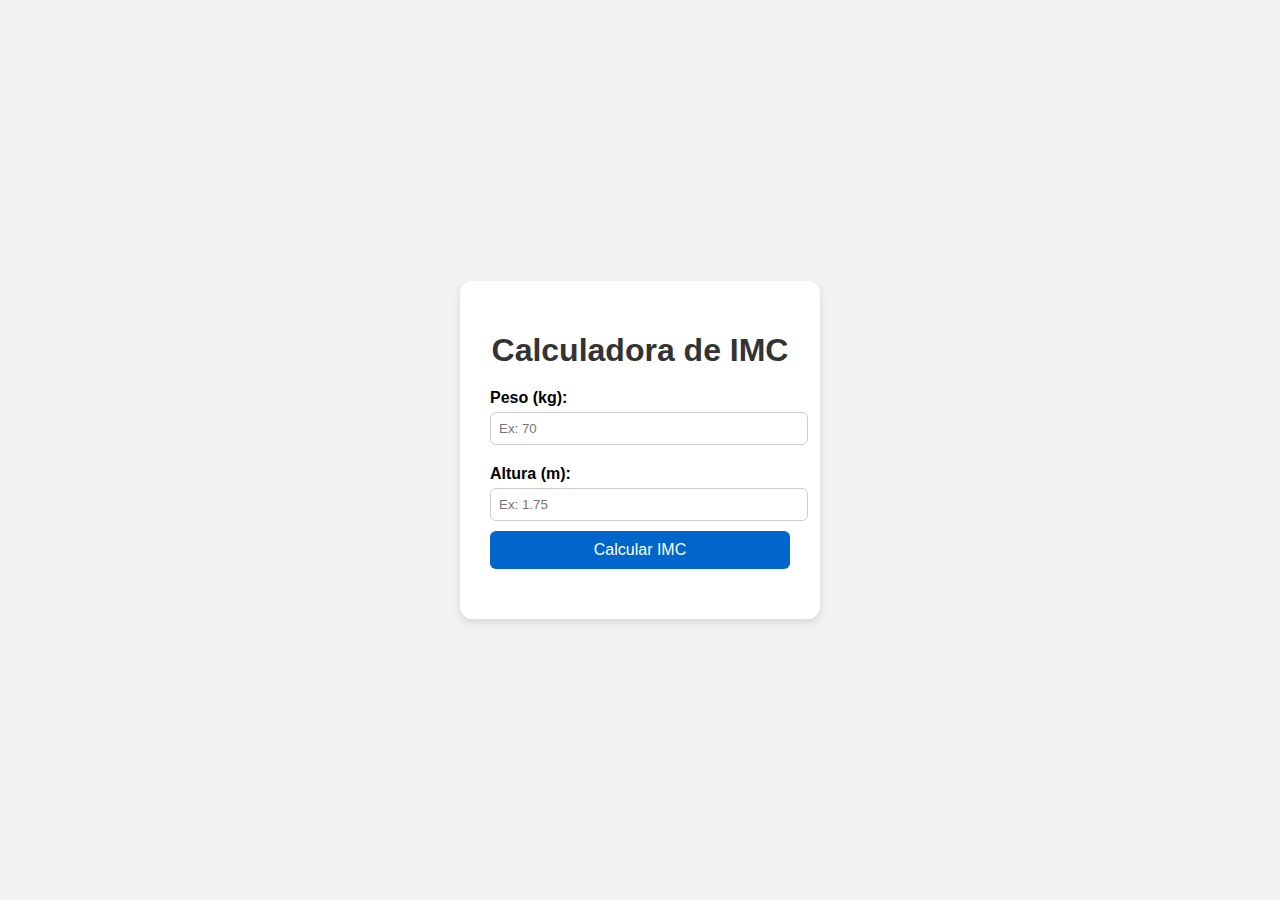
<file: Grupo 07 - Atividade Revisão Python e HTML, CSS e JavaScript/Atividade2/index.html>
<!DOCTYPE html>
<html lang="pt-BR">
<head>
  <meta charset="UTF-8">
  <meta name="viewport" content="width=device-width, initial-scale=1.0">
  <title>Calculadora de IMC</title>
  <link rel="stylesheet" href="style.css">
</head>
<body>
  <div class="container">
    <h1>Calculadora de IMC</h1>
    <form id="form-imc">
      <label for="peso">Peso (kg):</label>
      <input type="number" id="peso" placeholder="Ex: 70" required>

      <label for="altura">Altura (m):</label>
      <input type="number" id="altura" step="0.01" placeholder="Ex: 1.75" required>

      <button type="submit">Calcular IMC</button>
    </form>

    <div id="resultado"></div>
  </div>

  <script src="script.js"></script>
</body>
</html>
</file>
<file: Grupo 07 - Atividade Revisão Python e HTML, CSS e JavaScript/Atividade2/style.css>
body {
  font-family: Arial, sans-serif;
  background-color: #f2f2f2;
  display: flex;
  justify-content: center;
  align-items: center;
  height: 100vh;
  margin: 0;
}

.container {
  background-color: #fff;
  padding: 30px;
  border-radius: 12px;
  box-shadow: 0 4px 10px rgba(0,0,0,0.1);
  width: 300px;
  text-align: center;
}

h1 {
  margin-bottom: 20px;
  color: #333;
}

label {
  display: block;
  margin-top: 10px;
  text-align: left;
  font-weight: bold;
}

input {
  width: 100%;
  padding: 8px;
  margin-top: 5px;
  margin-bottom: 10px;
  border: 1px solid #ccc;
  border-radius: 6px;
}

button {
  background-color: #0066cc;
  color: white;
  border: none;
  padding: 10px 15px;
  border-radius: 6px;
  cursor: pointer;
  font-size: 16px;
  width: 100%;
}

button:hover {
  background-color: #004d99;
}

#resultado {
  margin-top: 20px;
  font-size: 18px;
  font-weight: bold;
}
</file>
